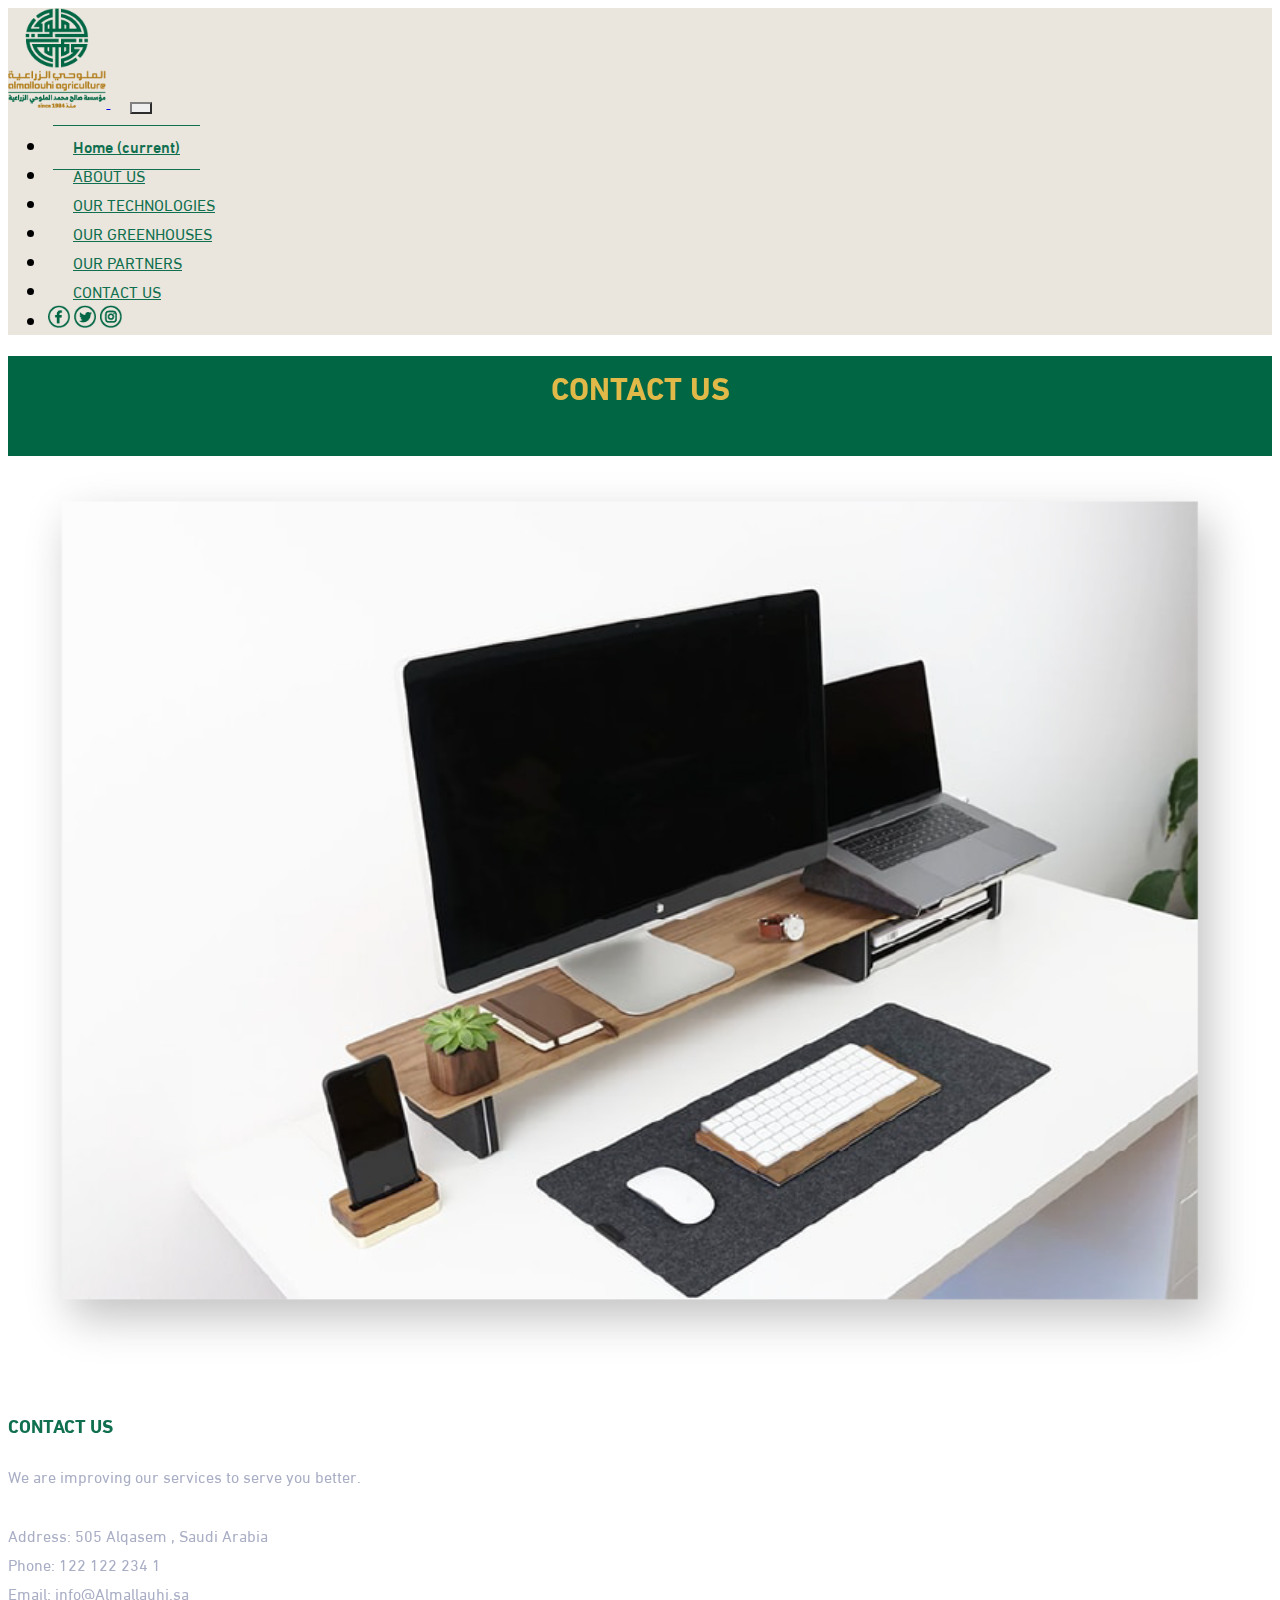
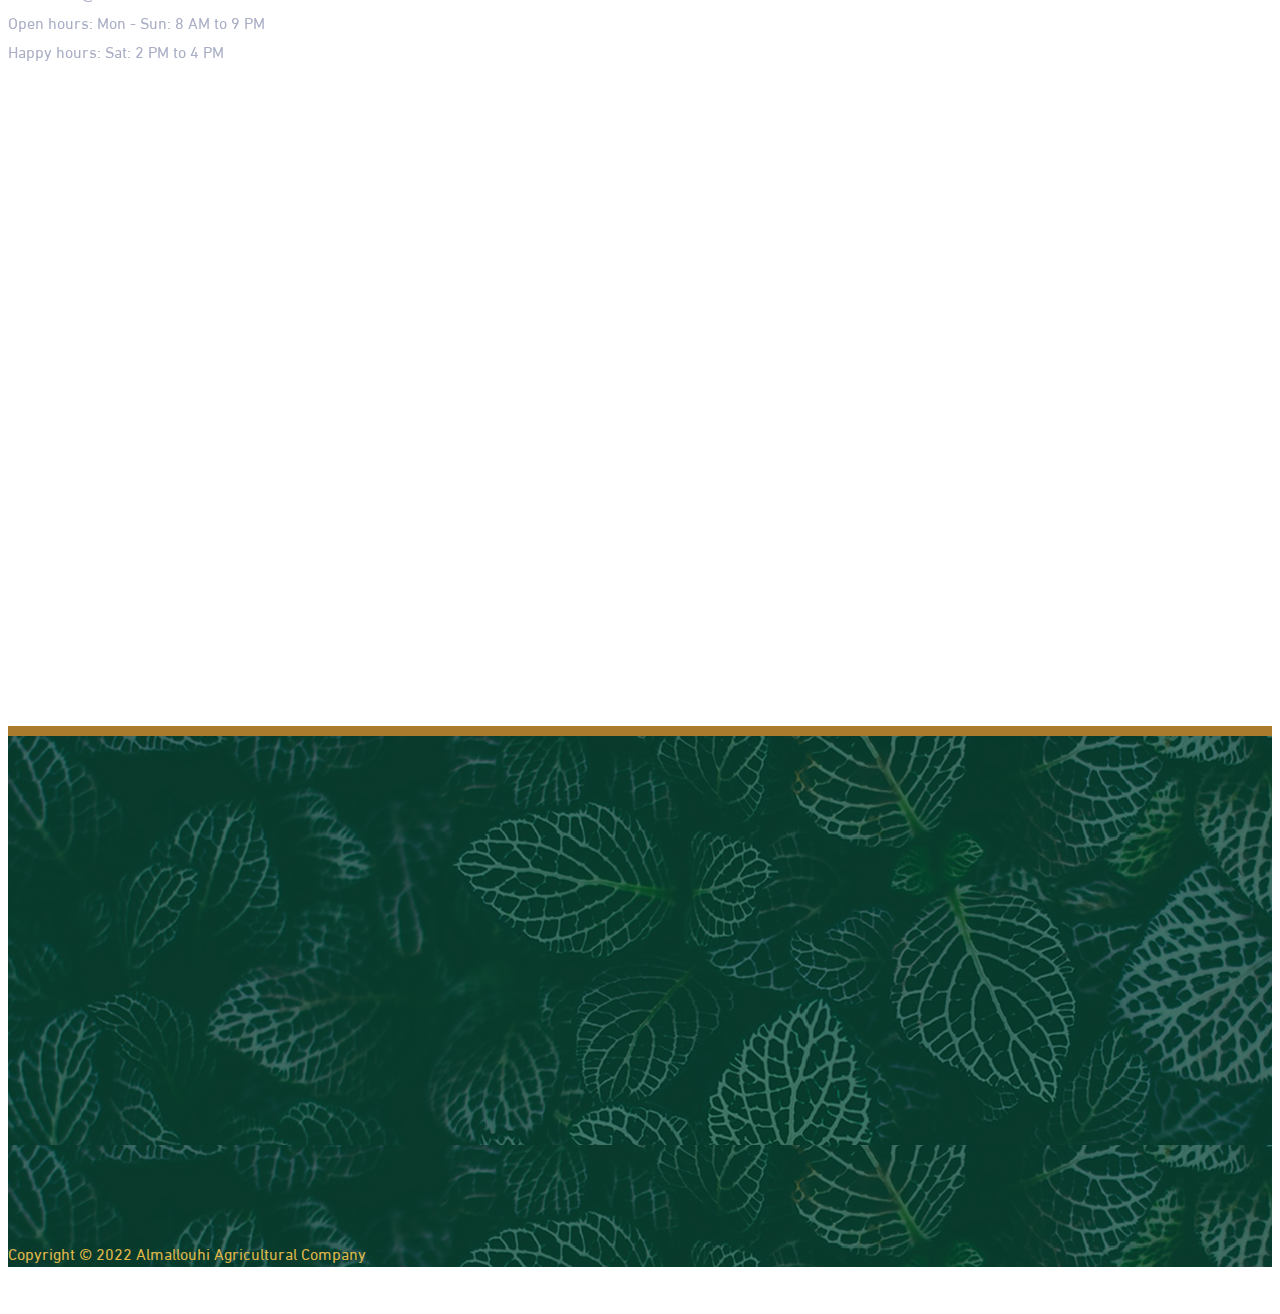
<file: contact.html>
<!DOCTYPE html>
<html lang="en">

<head>
    <meta charset="UTF-8">
    <meta http-equiv="X-UA-Compatible" content="IE=edge">
    <meta name="viewport" content="width=device-width, initial-scale=1.0">
    <title>Almallouhi | Contact Us</title>
    <link rel="stylesheet" href="https://unpkg.com/aos@next/dist/aos.css" />
    <link href="https://cdn.jsdelivr.net/npm/bootstrap@5.0.2/dist/css/bootstrap.min.css" rel="stylesheet"
        integrity="sha384-EVSTQN3/azprG1Anm3QDgpJLIm9Nao0Yz1ztcQTwFspd3yD65VohhpuuCOmLASjC" crossorigin="anonymous">
    <link rel="stylesheet" href="styles/styles.css">
    <link rel="stylesheet" href="styles/pages/contact/contact.css">
</head>

<body>
    <!-- Start Navbar -->
    <nav class="navbar navbar-expand-lg">
        <div class="container">
            <a class="navbar-brand" href="/">
                <img src="./images/logo.png" alt="Almallouhi logo">
            </a>
            <button class="navbar-toggler" type="button" data-bs-toggle="collapse"
                data-bs-target="#navbarSupportedContent" aria-controls="navbarSupportedContent" aria-expanded="false"
                aria-label="Toggle navigation">
                <span class="navbar-toggler-icon"></span>
            </button>

            <div class="collapse navbar-collapse" id="navbarSupportedContent">
                <ul class="navbar-nav me-auto mb-2 mb-lg-0">
                    <li class="nav-item">
                        <a data-aos="fade-up" data-aos-delay="50" class="nav-link active" href="/"
                            aria-current="page">Home <span class="visually-hidden">(current)</span></a>
                    </li>

                    <li class="nav-item">
                        <a data-aos="fade-up" data-aos-delay="100" class="nav-link" href="about.html">ABOUT US</a>
                    </li>

                    <li class="nav-item">
                        <a data-aos="fade-up" data-aos-delay="150" class="nav-link" href="technologies.html">OUR
                            TECHNOLOGIES</a>
                    </li>

                    <li class="nav-item">
                        <a data-aos="fade-up" data-aos-delay="200" class="nav-link" href="greenhouses.html">OUR
                            GREENHOUSES</a>
                    </li>

                    <li class="nav-item">
                        <a data-aos="fade-up" data-aos-delay="250" class="nav-link" href="partners.html">OUR
                            PARTNERS</a>
                    </li>

                    <li class="nav-item">
                        <a data-aos="fade-up" data-aos-delay="300" class="nav-link" href="contact.html">CONTACT US</a>
                    </li>

                    <li class="nav-item mx-3 mx-md-0 mt-1" data-aos-delay="350">
                        <a href="#"><img src="./images/facebook nav.png" alt="facebook"></a>
                        <a href="#" class="mx-2"><img src="./images/twitter nav.png" alt="twitter"></a>
                        <a href="#"><img src="./images/instagram nav.png" alt="instagram"></a>
                    </li>

                </ul>
            </div>
        </div>
    </nav>
    <!-- End Navbar -->

    <!-- Start Hero -->
    <section class="hero">
        <h1 data-aos="fade-down" data-aos-delay="200">Contact Us</h1>
    </section>
    <!-- End Hero -->

    <!-- Start Contact -->
    <main class="contact" data-aos="fade-up" data-aos-delay="220">
        <div class="container">
            <div class="row">
                <div class="col-12 col-md-6 mt-5">
                    <img src="./images/Asset 22.png" alt="contact">
                </div>
                <div class="col-12 col-md-6 content mt-4 py-5 px-0 px-md-5">
                    <h3 class="main-green font-weight-bold">CONTACT US </h3>
                    <span class="sub-title">We are improving our services to serve you better.</span>

                    <div class="contact-info">
                        <span class="my-2">Address: 505 Alqasem , Saudi Arabia</span>
                        <span class="my-2">Phone: 122 122 234 1</span>
                        <span class="my-2">Email: info@Almallauhi.sa</span>
                        <span class="my-2">Open hours: Mon - Sun: 8 AM to 9 PM</span>
                        <span class="my-2">Happy hours: Sat: 2 PM to 4 PM</span>
                    </div>
                </div>
            </div>
        </div>
    </main>
    <!-- End Contact -->

    <section class="contact-details" data-aos="fade-up" data-aos-delay="240">
        <div class="container">
            <div class="row">
                <div class="col-12 col-md-6">
                    <h3 class="main-green font-weight-bold">CONTACT US </h3>
                    <span>We are improving our services to serve you better.</span>

                    <form class="mt-5">
                        <div class="d-flex justify-content-between mb-3">
                            <div class="w-100">
                                <input type="email" class="form-control" id="exampleInputEmail1"
                                    aria-describedby="emailHelp" placeholder="Your Name ">
                            </div>
                            <div class="w-100 mx-2">
                                <input type="password" class="form-control" id="exampleInputPassword1"
                                    placeholder="Your Email">
                            </div>

                        </div>

                        <div class="w-99">
                            <input type="password" class="form-control" id="exampleInputPassword1"
                                placeholder="Subject">
                        </div>

                        <div class="w-99 my-3">
                            <textarea class="form-control" id="exampleFormControlTextarea1" rows="4"
                                placeholder="Message"></textarea>
                        </div>

                    </form>
                </div>

                <div class="col-12 col-md-6">
                    <!-- Start our-location -->
                    <div class="our-location">
                        <div class="mapouter">
                            <div class="gmap_canvas"><iframe width="100%" height="300" id="gmap_canvas"
                                    src="https://maps.google.com/maps?q=QXJV+PW4، طنطا،، طنطا (قسم 2)، ، طنطا،، الغربية&t=&z=13&ie=UTF8&iwloc=&output=embed"
                                    frameborder="0" scrolling="no" marginheight="0" marginwidth="0"></iframe>
                                <style>
                                    .mapouter {
                                        position: relative;
                                        text-align: right;
                                        height: 300;
                                        width: 100%;
                                    }
                                </style><a href="https://www.embedgooglemap.net"></a>
                                <style>
                                    .gmap_canvas {
                                        overflow: hidden;
                                        background: none !important;
                                        height: 300px;
                                        width: 100%;
                                    }
                                </style>
                            </div>
                        </div>
                    </div>
                    <!-- Start our-location -->
                </div>
            </div>
        </div>
    </section>

    <!-- Start footer -->
    <div class="gold-block"></div>
    <footer class="footer">
        <div class="container">
            <div class="row">
                <div class="col-md-4" data-aos="fade-up" data-aos-delay="100">
                    <a href="/"><img src="./images/footer logo.png" alt="Almallouhi Logo" class="footer-logo"></a>
                </div>

                <div class="col-md-4" data-aos="fade-up" data-aos-delay="200">
                    <h3 class="mt-4 mt-md-0">Follow us</h3>
                    <div class="social-icons mt-0 mt-md-5 mx-3">
                        <a href="#"><img src="./images/facebook.png" alt="facebook"></a>
                        <a href="#" class="mx-2"><img src="./images/twitter.png" alt="twitter"></a>
                        <a href="#"><img src="./images/instagram.png" alt="instagram"></a>
                    </div>
                </div>
                <div class="col-md-4" data-aos="fade-up" data-aos-delay="300">
                    <h3 class="mt-4 mt-md-0">Contact Info</h3>
                    <div class="contact mt-0 mt-md-5">
                        <div>Call Us</div>
                        <div>+1234 567 891</div>
                        <div>Email: info@Almallouhi.sa</div>
                    </div>
                </div>
                <div class="col-md-12 mt-4 text-center">
                    <p class="copyright">Copyright &copy; 2022 Almallouhi Agricultural Company</p>
                </div>
            </div>
        </div>
    </footer>
    <!-- End footer -->

    <script src="https://cdn.jsdelivr.net/npm/bootstrap@5.0.2/dist/js/bootstrap.bundle.min.js"
        integrity="sha384-MrcW6ZMFYlzcLA8Nl+NtUVF0sA7MsXsP1UyJoMp4YLEuNSfAP+JcXn/tWtIaxVXM"
        crossorigin="anonymous"></script>
    <script src="https://unpkg.com/aos@next/dist/aos.js"></script>
    <script src="./js/main.js"></script>
</body>

</html>
</file>
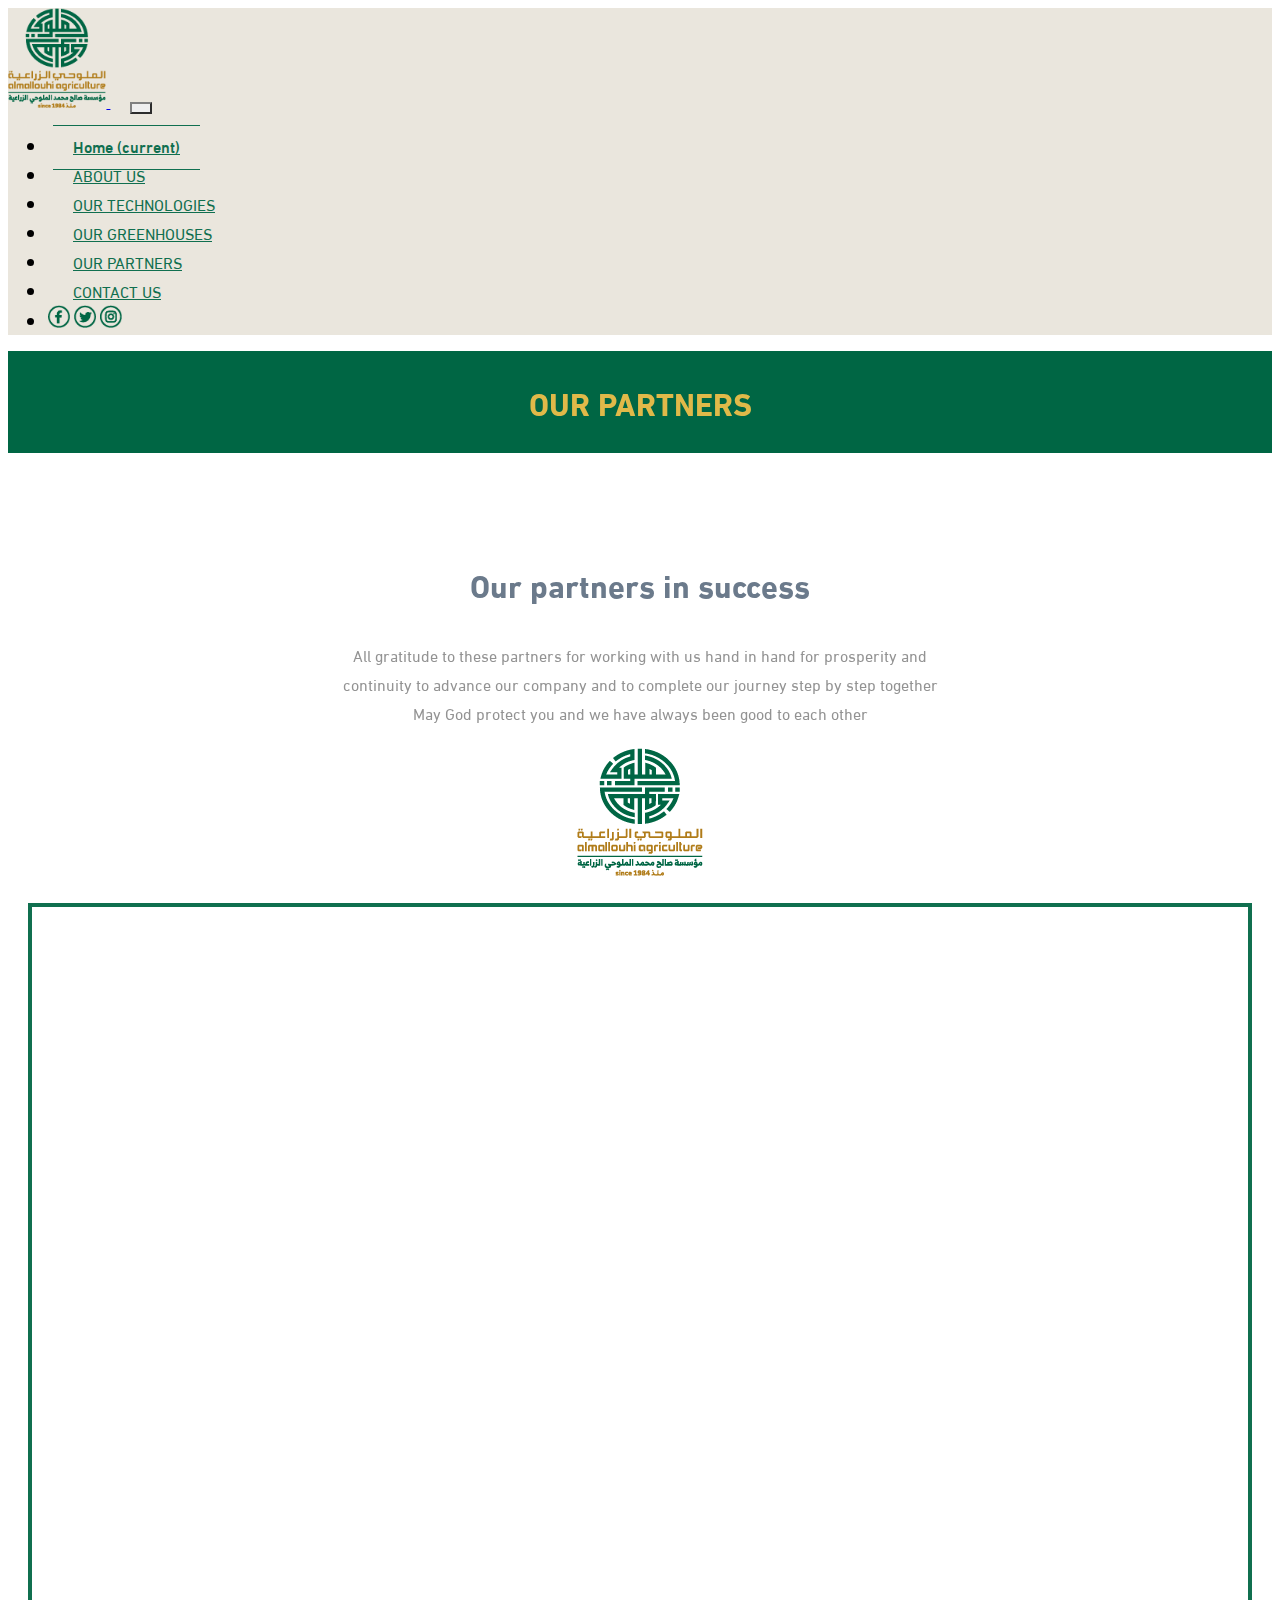
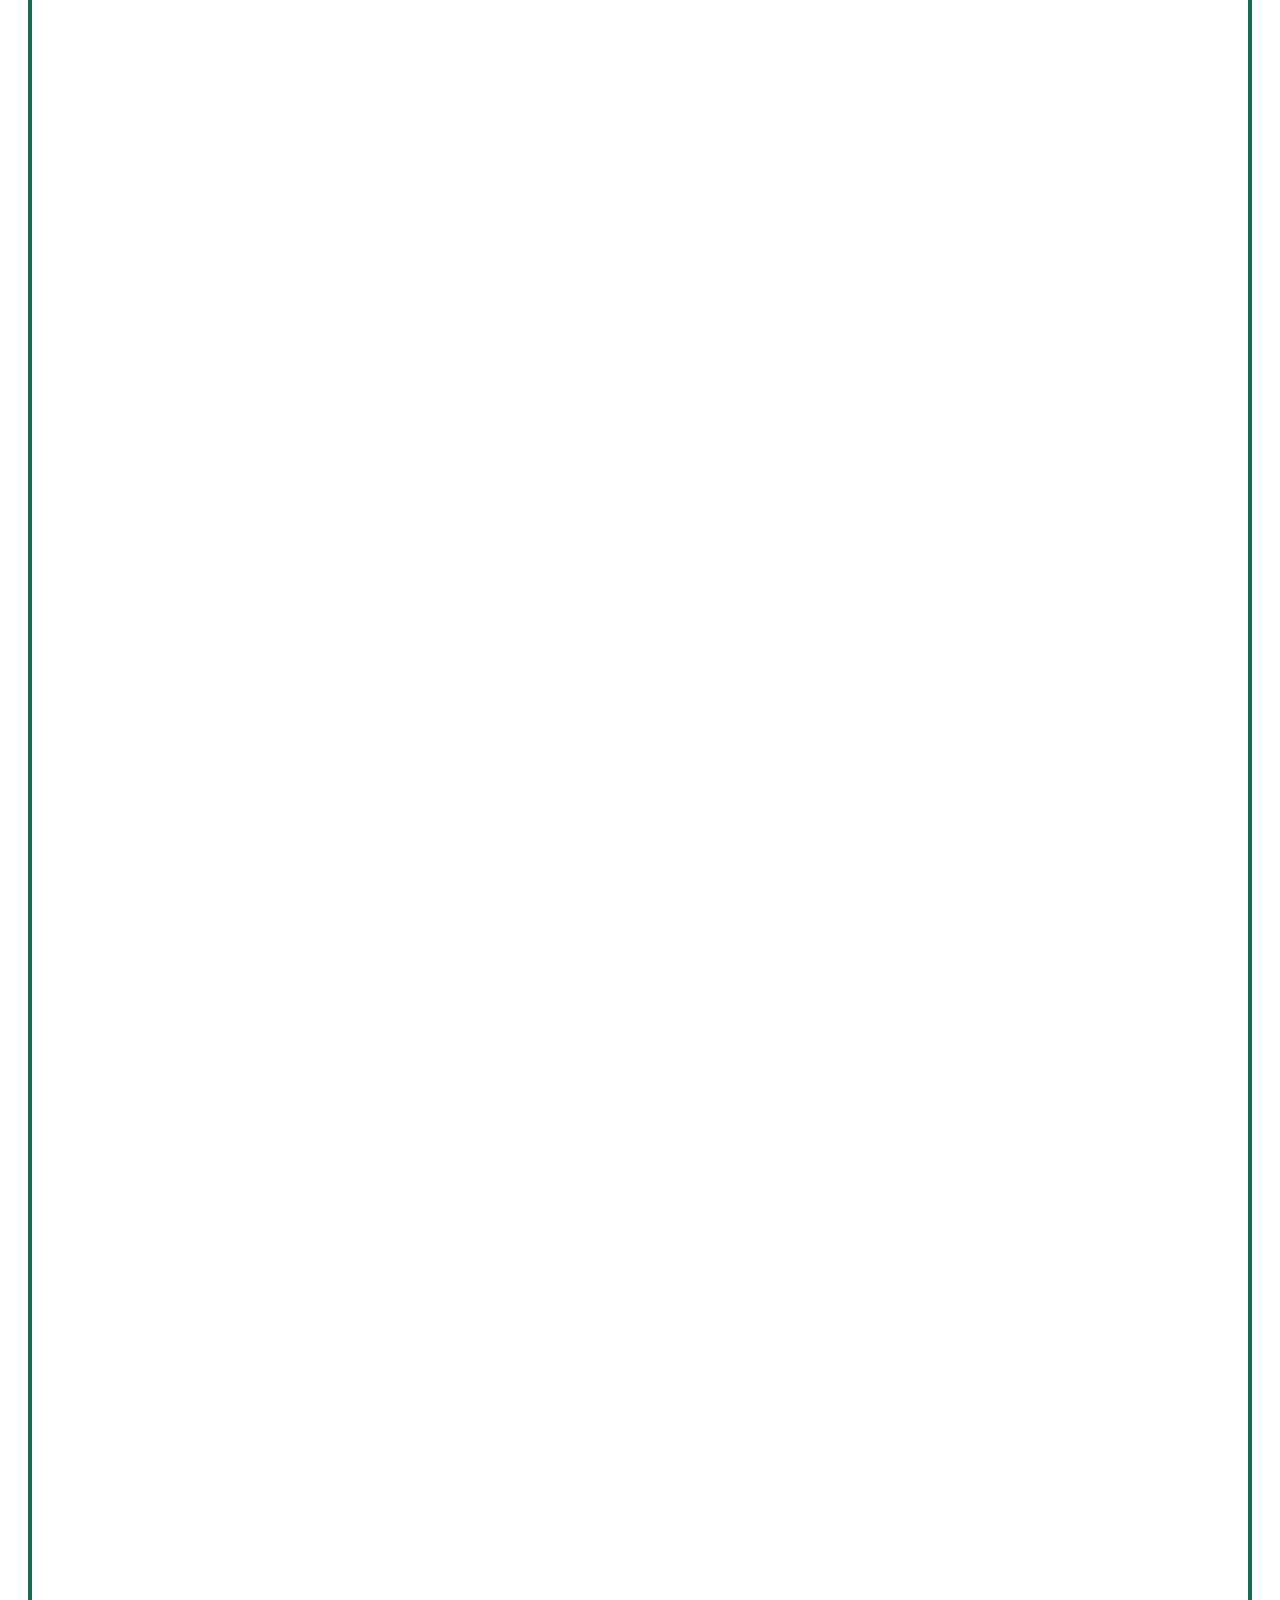
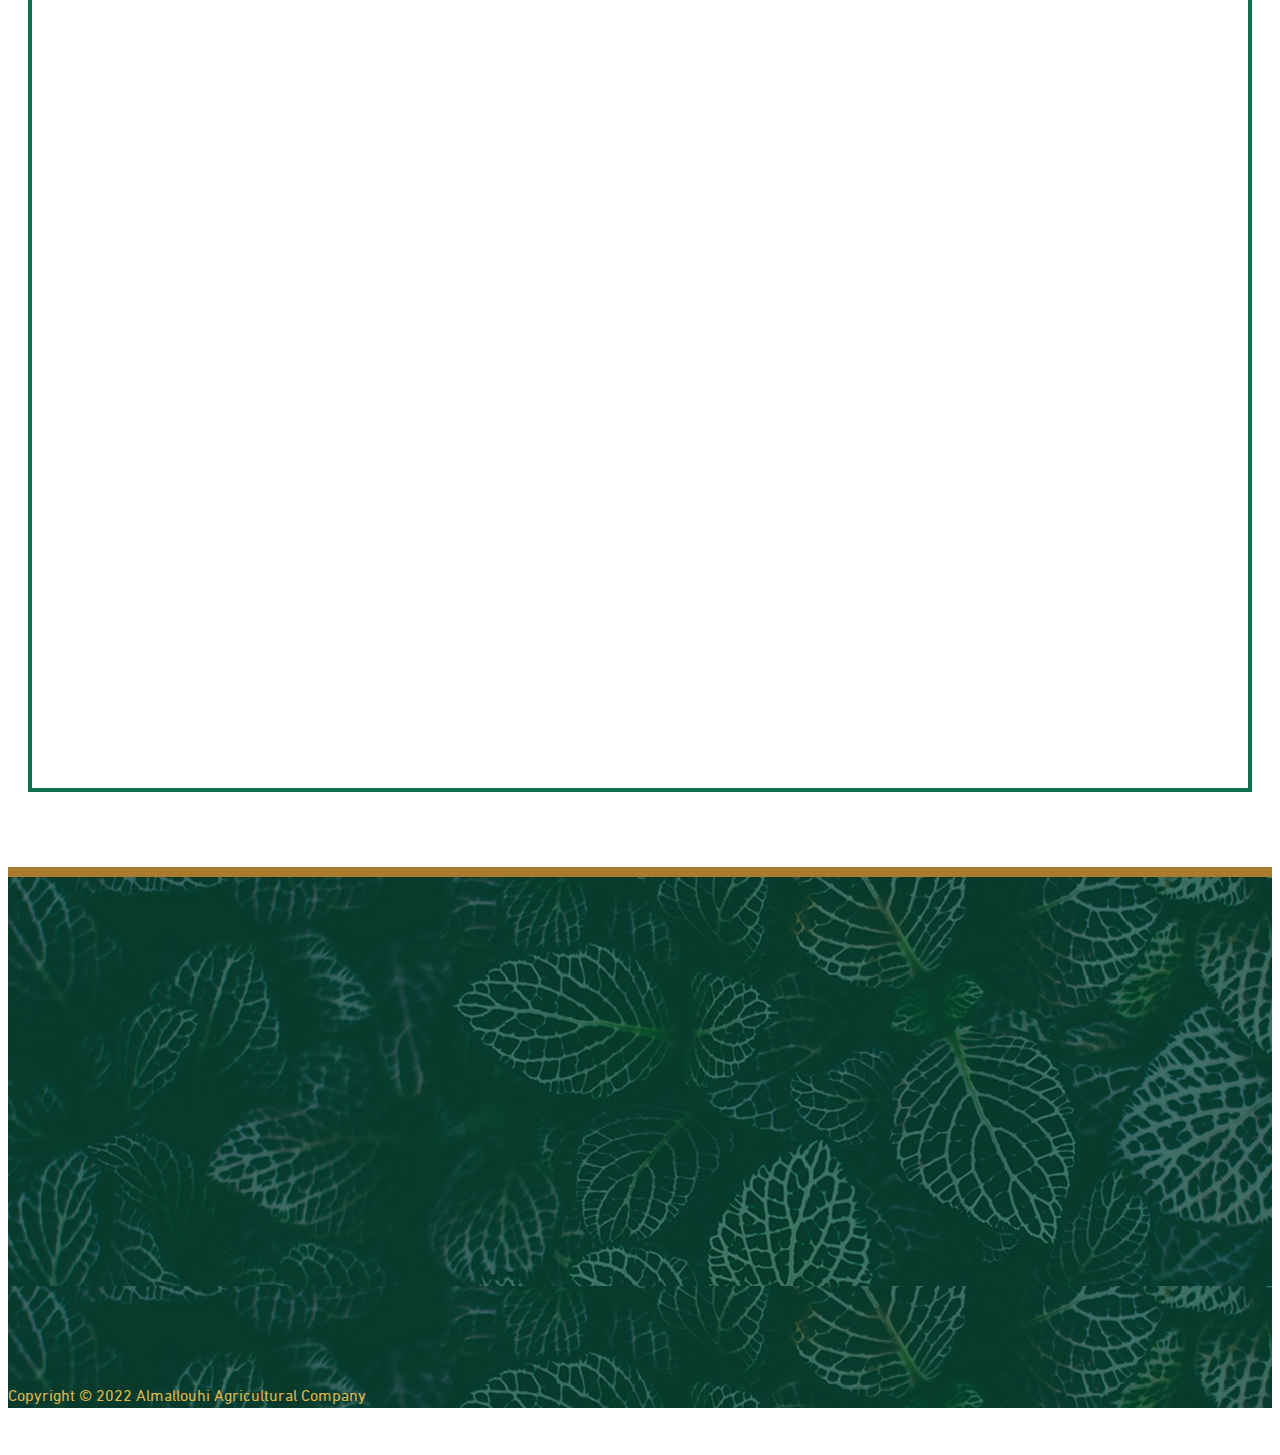
<file: partners.html>
<!DOCTYPE html>
<html lang="en">

<head>
    <meta charset="UTF-8">
    <meta http-equiv="X-UA-Compatible" content="IE=edge">
    <meta name="viewport" content="width=device-width, initial-scale=1.0">
    <title>Almallouhi | Partners</title>
    <link rel="stylesheet" href="https://unpkg.com/aos@next/dist/aos.css" />
    <link href="https://cdn.jsdelivr.net/npm/bootstrap@5.0.2/dist/css/bootstrap.min.css" rel="stylesheet"
        integrity="sha384-EVSTQN3/azprG1Anm3QDgpJLIm9Nao0Yz1ztcQTwFspd3yD65VohhpuuCOmLASjC" crossorigin="anonymous">
    <link rel="stylesheet" href="styles/styles.css">
    <link rel="stylesheet" href="styles/pages/partners/partners.css">
</head>

<body>
    <!-- Start Navbar -->
    <nav class="navbar navbar-expand-lg">
        <div class="container">
            <a class="navbar-brand" href="/">
                <img src="./images/logo.png" alt="Almallouhi logo">
            </a>
            <button class="navbar-toggler" type="button" data-bs-toggle="collapse"
                data-bs-target="#navbarSupportedContent" aria-controls="navbarSupportedContent" aria-expanded="false"
                aria-label="Toggle navigation">
                <span class="navbar-toggler-icon"></span>
            </button>

            <div class="collapse navbar-collapse" id="navbarSupportedContent">
                <ul class="navbar-nav me-auto mb-2 mb-lg-0">
                    <li class="nav-item">
                        <a data-aos="fade-up" data-aos-delay="50" class="nav-link active" href="/"
                            aria-current="page">Home <span class="visually-hidden">(current)</span></a>
                    </li>

                    <li class="nav-item">
                        <a data-aos="fade-up" data-aos-delay="100" class="nav-link" href="about.html">ABOUT US</a>
                    </li>

                    <li class="nav-item">
                        <a data-aos="fade-up" data-aos-delay="150" class="nav-link" href="technologies.html">OUR
                            TECHNOLOGIES</a>
                    </li>

                    <li class="nav-item">
                        <a data-aos="fade-up" data-aos-delay="200" class="nav-link" href="greenhouses.html">OUR
                            GREENHOUSES</a>
                    </li>

                    <li class="nav-item">
                        <a data-aos="fade-up" data-aos-delay="250" class="nav-link" href="partners.html">OUR
                            PARTNERS</a>
                    </li>

                    <li class="nav-item">
                        <a data-aos="fade-up" data-aos-delay="300" class="nav-link" href="contact.html">CONTACT US</a>
                    </li>

                    <li class="nav-item mx-3 mx-md-0 mt-1" data-aos-delay="350">
                        <a href="#"><img src="./images/facebook nav.png" alt="facebook"></a>
                        <a href="#" class="mx-2"><img src="./images/twitter nav.png" alt="twitter"></a>
                        <a href="#"><img src="./images/instagram nav.png" alt="instagram"></a>
                    </li>

                </ul>
            </div>
        </div>
    </nav>
    <!-- End Navbar -->

    <!-- Start Hero -->
    <section class="hero">
        <h1 data-aos="fade-down" data-aos-delay="200">Our Partners</h1>
    </section>
    <!-- End Hero -->

    <!-- Start Partners -->
    <main class="partners">
        <div class="container">
            <h2 data-aos="fade-down" data-aos-delay="300">Our partners in success</h2>
            <p data-aos="fade-down" data-aos-delay="600">All gratitude to these partners for working with us hand in
                hand for
                prosperity and continuity to advance our company and to complete
                our journey step by step together May God protect you and we have
                always been good to each other</p>
            <div class="img-container">
                <img src="/images/logo.png" alt="qatf logo">
            </div>
            <div class="row brands">
                <div class="col-12 col-md-6 col-lg-3">
                    <img class="img-fluid" data-aos="flip-left" src="./images/classic logo.png" alt="classic logo">
                </div>
                <div class="col-12 col-md-6 col-lg-3">
                    <img class="img-fluid" data-aos="flip-left" src="./images/organic logo.png" alt="Organic logo">
                </div>
                <div class="col-12 col-md-6 col-lg-3">
                    <img class="img-fluid" data-aos="flip-left" src="./images/Jamie logo.png" alt="Jamie & Annie logo">
                </div>
                <div class="col-12 col-md-6 col-lg-3">
                    <img class="img-fluid" data-aos="flip-left" src="./images/natural logo.png" alt="Natural logo">
                </div>
                <div class="col-12 col-md-6 col-lg-3">
                    <img class="img-fluid" data-aos="flip-left" src="./images/brandit logo.png" alt="Brandit logo">
                </div>
                <div class="col-12 col-md-6 col-lg-3">
                    <img class="img-fluid" data-aos="flip-left" src="./images/alisa logo.png" alt="Alisa logo">
                </div>
                <div class="col-12 col-md-6 col-lg-3">
                    <img class="img-fluid" data-aos="flip-left" src="./images/classic logo.png" alt="Alisa logo">
                </div>
                <div class="col-12 col-md-6 col-lg-3">
                    <img class="img-fluid" data-aos="flip-left" src="./images/beauty logo.png" alt="Beauty logo">
                </div>
                <div class="col-12 col-md-6 col-lg-3">
                    <img class="img-fluid" data-aos="flip-left" src="./images/Yoga logo.png" alt="Yoga logo">
                </div>
                <div class="col-12 col-md-6 col-lg-3">
                    <img class="img-fluid" data-aos="flip-left" src="./images/cosmetics.png" alt="Cosmetics logo">
                </div>
                <div class="col-12 col-md-6 col-lg-3">
                    <img class="img-fluid" data-aos="flip-left" src="./images/sunshine logo.png" alt="Sun shine logo">
                </div>
                <div class="col-12 col-md-6 col-lg-3">
                    <img class="img-fluid" data-aos="flip-left" src="./images/resort logo.png" alt="Resort hotel logo">
                </div>
            </div>
        </div>
    </main>
    <!-- End Partners -->

    <!-- Start footer -->
    <div class="gold-block"></div>
    <footer class="footer">
        <div class="container">
            <div class="row">
                <div class="col-md-4" data-aos="fade-up" data-aos-delay="100">
                    <a href="/"><img src="./images/footer logo.png" alt="Almallouhi Logo" class="footer-logo"></a>
                </div>

                <div class="col-md-4" data-aos="fade-up" data-aos-delay="200">
                    <h3 class="mt-4 mt-md-0">Follow us</h3>
                    <div class="social-icons mt-0 mt-md-5 mx-3">
                        <a href="#"><img src="./images/facebook.png" alt="facebook"></a>
                        <a href="#" class="mx-2"><img src="./images/twitter.png" alt="twitter"></a>
                        <a href="#"><img src="./images/instagram.png" alt="instagram"></a>
                    </div>
                </div>
                <div class="col-md-4" data-aos="fade-up" data-aos-delay="300">
                    <h3 class="mt-4 mt-md-0">Contact Info</h3>
                    <div class="contact mt-0 mt-md-5">
                        <div>Call Us</div>
                        <div>+1234 567 891</div>
                        <div>Email: info@Almallouhi.sa</div>
                    </div>
                </div>
                <div class="col-md-12 mt-4 text-center">
                    <p class="copyright">Copyright &copy; 2022 Almallouhi Agricultural Company</p>
                </div>
            </div>
        </div>
    </footer>
    <!-- End footer -->

    <script src="https://cdn.jsdelivr.net/npm/bootstrap@5.0.2/dist/js/bootstrap.bundle.min.js"
        integrity="sha384-MrcW6ZMFYlzcLA8Nl+NtUVF0sA7MsXsP1UyJoMp4YLEuNSfAP+JcXn/tWtIaxVXM"
        crossorigin="anonymous"></script>
    <script src="https://unpkg.com/aos@next/dist/aos.js"></script>
    <script src="./js/main.js"></script>
</body>

</html>
</file>
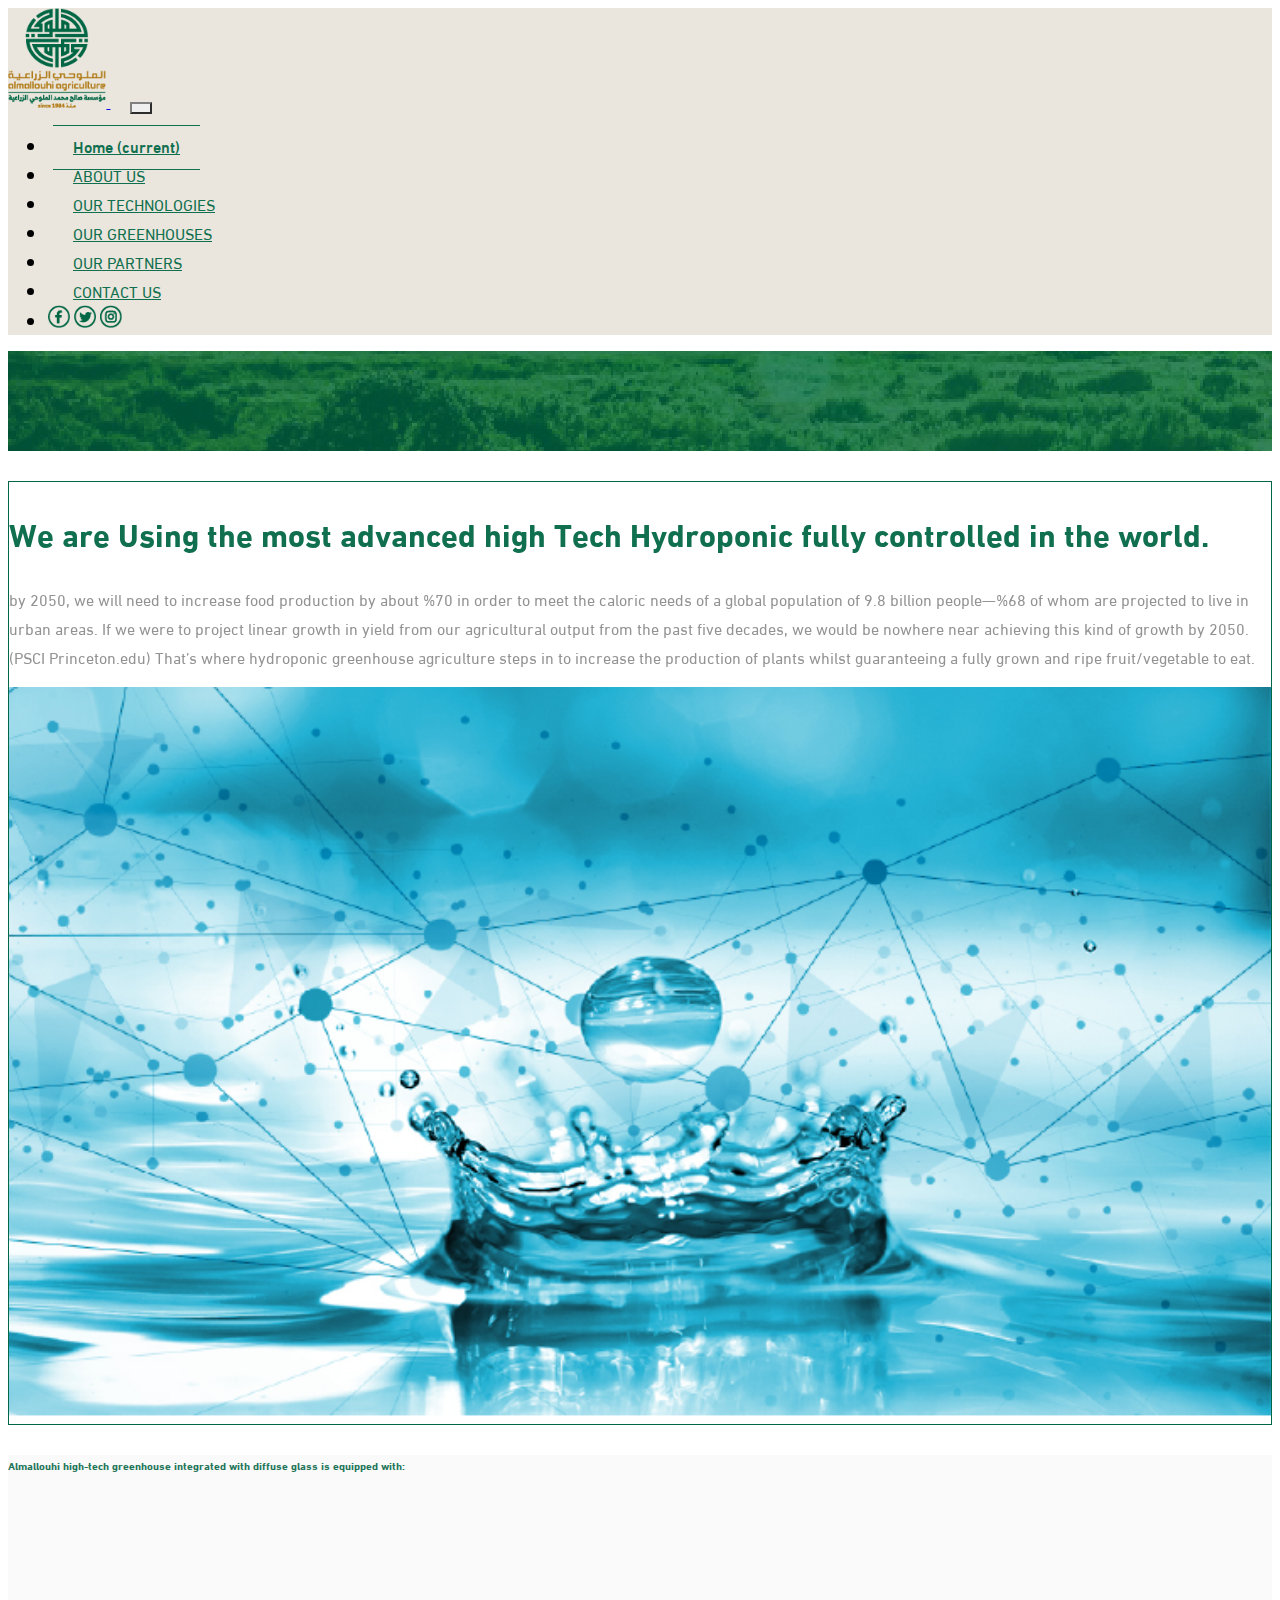
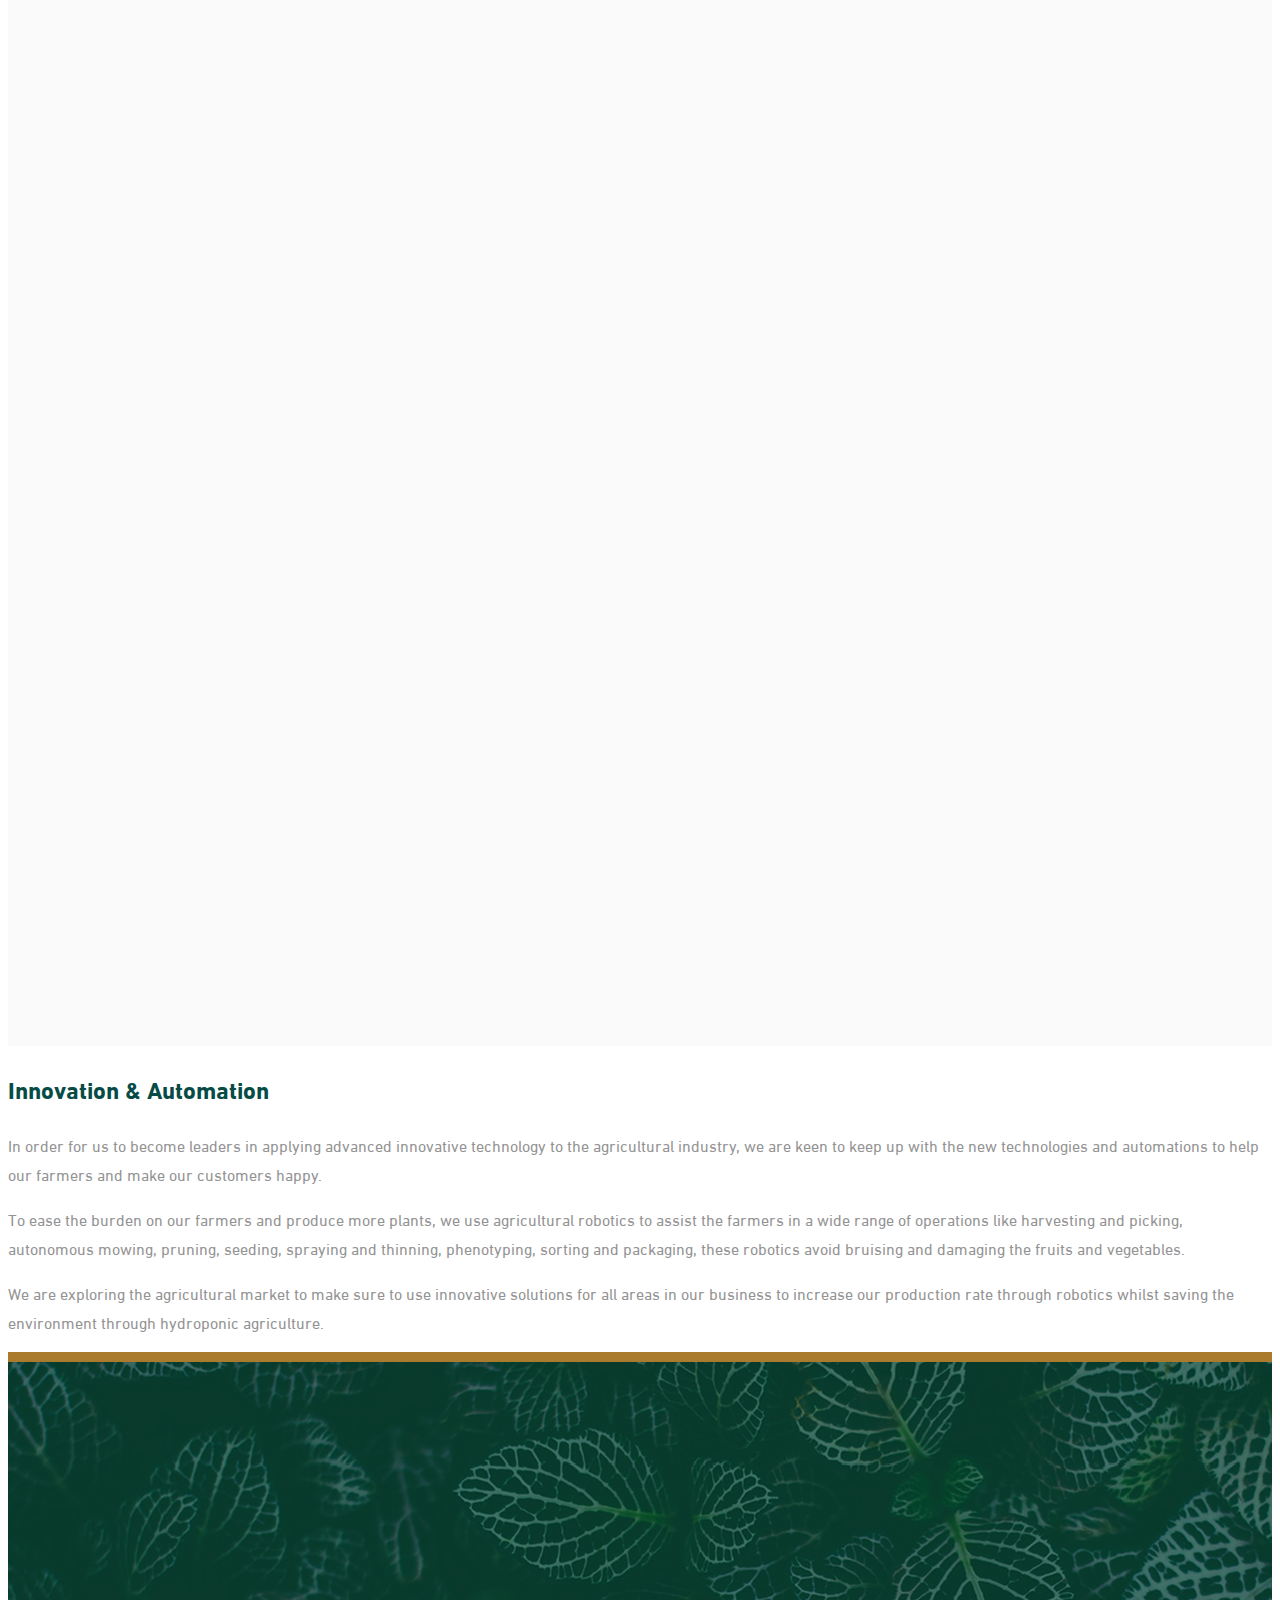
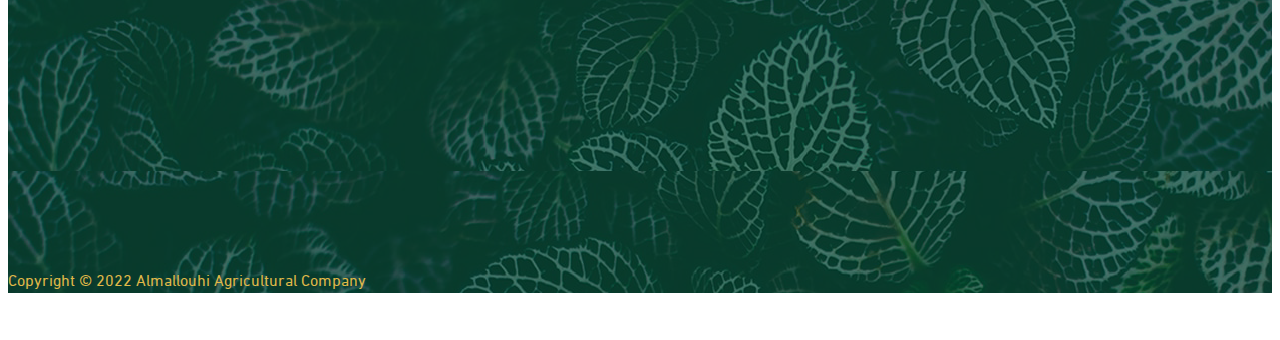
<file: technologies.html>
<!DOCTYPE html>
<html lang="en">

<head>
    <meta charset="UTF-8">
    <meta http-equiv="X-UA-Compatible" content="IE=edge">
    <meta name="viewport" content="width=device-width, initial-scale=1.0">
    <title>Almallouhi | TECHNOLOGIES</title>
    <link rel="stylesheet" href="https://unpkg.com/aos@next/dist/aos.css" />
    <link href="https://cdn.jsdelivr.net/npm/bootstrap@5.0.2/dist/css/bootstrap.min.css" rel="stylesheet"
        integrity="sha384-EVSTQN3/azprG1Anm3QDgpJLIm9Nao0Yz1ztcQTwFspd3yD65VohhpuuCOmLASjC" crossorigin="anonymous">
    <link rel="stylesheet" href="styles/pages//technologies/technologies.css">
    <link rel="stylesheet" href="styles/styles.css">
</head>

<body>
    <!-- Start Navbar -->
    <nav class="navbar navbar-expand-lg">
        <div class="container">
            <a class="navbar-brand" href="/">
                <img src="./images/logo.png" alt="Almallouhi logo">
            </a>
            <button class="navbar-toggler" type="button" data-bs-toggle="collapse"
                data-bs-target="#navbarSupportedContent" aria-controls="navbarSupportedContent" aria-expanded="false"
                aria-label="Toggle navigation">
                <span class="navbar-toggler-icon"></span>
            </button>

            <div class="collapse navbar-collapse" id="navbarSupportedContent">
                <ul class="navbar-nav me-auto mb-2 mb-lg-0">
                    <li class="nav-item">
                        <a data-aos="fade-up" data-aos-delay="50" class="nav-link active" href="/"
                            aria-current="page">Home <span class="visually-hidden">(current)</span></a>
                    </li>

                    <li class="nav-item">
                        <a data-aos="fade-up" data-aos-delay="100" class="nav-link" href="about.html">ABOUT US</a>
                    </li>

                    <li class="nav-item">
                        <a data-aos="fade-up" data-aos-delay="150" class="nav-link" href="technologies.html">OUR
                            TECHNOLOGIES</a>
                    </li>

                    <li class="nav-item">
                        <a data-aos="fade-up" data-aos-delay="200" class="nav-link" href="greenhouses.html">OUR
                            GREENHOUSES</a>
                    </li>

                    <li class="nav-item">
                        <a data-aos="fade-up" data-aos-delay="250" class="nav-link" href="partners.html">OUR
                            PARTNERS</a>
                    </li>

                    <li class="nav-item">
                        <a data-aos="fade-up" data-aos-delay="300" class="nav-link" href="contact.html">CONTACT US</a>
                    </li>

                    <li class="nav-item mx-3 mx-md-0 mt-1" data-aos-delay="350">
                        <a href="#"><img src="./images/facebook nav.png" alt="facebook"></a>
                        <a href="#" class="mx-2"><img src="./images/twitter nav.png" alt="twitter"></a>
                        <a href="#"><img src="./images/instagram nav.png" alt="instagram"></a>
                    </li>

                </ul>
            </div>
        </div>
    </nav>
    <!-- End Navbar -->

    <!-- Start Hero -->
    <section class="hero">
    </section>
    <!-- End Hero -->

    <!--Start Main Technologies-->
    <main class="container">
        <div class="technologies p-3 p-md-5" data-aos="fade-down" data-aos-delay="600">
            <div class="row">
                <div class="col-12 col-md-6">
                    <h1 class="main-green font-weight-bold">We are Using the most
                        advanced high Tech
                        Hydroponic fully controlled
                        in the world.
                    </h1>

                    <p>
                        by 2050, we will need to increase food production by about %70 in
                        order to meet the caloric needs of a global population of 9.8 billion
                        people—%68 of whom are projected to live in urban areas. If we
                        were to project linear growth in yield from our agricultural output
                        from the past five decades, we would be nowhere near achieving
                        this kind of growth by 2050. (PSCI Princeton.edu) That’s where
                        hydroponic greenhouse agriculture steps in to increase the
                        production of plants whilst guaranteeing a fully grown and ripe
                        fruit/vegetable to eat.
                    </p>
                </div>
                <div class="col-12 col-md-6">
                    <img src="./images/Asset 10.png" alt="water" class="w-100 mt-3 mt-md-5">
                </div>

            </div>
        </div>

    </main>
    <!--End Main Technologies-->

    <!--Start Technologies Steps-->
    <section class="steps py-3 py-md-5">
        <div class="container">
            <h6>Almallouhi high-tech greenhouse integrated with diffuse glass is equipped with:</h6>
            <div class="row">
                <div class="col-12 col-md-4 mt-5 px-0">
                    <div class="d-flex" data-aos="flip-left" data-aos-delay="200">
                        <img src="./images/steps.png" alt="steps" class="mx-3">
                        <h3 class="dark-green font-weight-bold mx-2">Fan Cooling System </h3>
                    </div>
                </div>
                <div class="col-12 col-md-4 mt-5 px-0">
                    <div class="d-flex" data-aos="flip-left" data-aos-delay="200">
                        <img src="./images/steps.png" alt="steps" class="mx-3">
                        <h3 class="dark-green font-weight-bold mx-2">Heating System</h3>
                    </div>
                </div>
                <div class="col-12 col-md-4 mt-5 px-0">
                    <div class="d-flex" data-aos="flip-left" data-aos-delay="200">
                        <img src="./images/steps.png" alt="steps" class="mx-3">
                        <h3 class="dark-green font-weight-bold mx-2">Water System Irrigation</h3>
                    </div>
                </div>
            </div>

            <div class="row">
                <div class="col-12 col-md-4 mt-5 px-0">
                    <div class="d-flex" data-aos="flip-left" data-aos-delay="200">
                        <img src="./images/steps.png" alt="steps" class="mx-3">
                        <h3 class="dark-green font-weight-bold mx-2">Energy Efficient Screening</h3>
                    </div>
                </div>
                <div class="col-12 col-md-4 mt-5 px-0">
                    <div class="d-flex" data-aos="flip-left" data-aos-delay="200">
                        <img src="./images/steps.png" alt="steps" class="mx-3">
                        <h3 class="dark-green font-weight-bold mx-2">Electricity Saving Panels</h3>
                    </div>
                </div>
                <div class="col-12 col-md-4 mt-5 px-0">
                    <div class="d-flex" data-aos="flip-left" data-aos-delay="200">
                        <img src="./images/steps.png" alt="steps" class="mx-3">
                        <h3 class="dark-green font-weight-bold mx-2">Automated Collection Systems</h3>
                    </div>
                </div>
            </div>

            <div class="row">
                <div class="col-12 col-md-4 mt-5 px-0">
                    <div class="d-flex" data-aos="flip-left" data-aos-delay="200">
                        <img src="./images/steps.png" alt="steps" class="mx-3">
                        <h3 class="dark-green font-weight-bold mx-2">Advanced Cultivation System</h3>
                    </div>
                </div>
                <div class="col-12 col-md-4 mt-5 px-0">
                    <div class="d-flex" data-aos="flip-left" data-aos-delay="200">
                        <img src="./images/steps.png" alt="steps" class="mx-3">
                        <h3 class="dark-green font-weight-bold mx-2">
                            Sorting & Wrapping
                        </h3>
                    </div>
                </div>
                <div class="col-12 col-md-4 mt-5 px-0">
                    <div class="d-flex" data-aos="flip-left" data-aos-delay="200">
                        <img src="./images/steps.png" alt="steps" class="mx-3">
                        <h3 class="dark-green font-weight-bold mx-2">Fully Climate control
                            systems</h3>
                    </div>
                </div>
            </div>
        </div>

    </section>
    <!--Start Technologies Steps-->

    <!--Start Innovation & Automation-->

    <section class="innovation py-5">
        <div class="container">
            <h2 class="px-3">Innovation & Automation</h2>
            <p class="px-3 my-3">In order for us to become leaders in applying advanced innovative technology to the
                agricultural industry, we are keen to keep up with the new technologies and
                automations to help our farmers and make our customers happy.
            </p>

            <p class="px-3 my-3">To ease the burden on our farmers and produce more plants, we use agricultural robotics
                to assist the farmers in a wide range of operations like harvesting and picking,
                autonomous mowing, pruning, seeding, spraying and thinning, phenotyping, sorting and packaging, these
                robotics avoid bruising and damaging the fruits and
                vegetables.
            </p>

            <p class="px-3 my-3">We are exploring the agricultural market to make sure to use innovative solutions for
                all areas in our business to increase our production rate through robotics whilst
                saving the environment through hydroponic agriculture.
            </p>
        </div>

    </section>

    <!--End Innovation & Automation-->


    <!-- Start footer -->
    <div class=" gold-block"></div>
    <footer class="footer">
        <div class="container">
            <div class="row">
                <div class="col-md-4" data-aos="fade-up" data-aos-delay="100">
                    <a href="/"><img src="./images/footer logo.png" alt="Almallouhi Logo" class="footer-logo"></a>
                </div>

                <div class="col-md-4" data-aos="fade-up" data-aos-delay="200">
                    <h3 class="mt-4 mt-md-0">Follow us</h3>
                    <div class="social-icons mt-0 mt-md-5 mx-3">
                        <a href="#"><img src="./images/facebook.png" alt="facebook"></a>
                        <a href="#" class="mx-2"><img src="./images/twitter.png" alt="twitter"></a>
                        <a href="#"><img src="./images/instagram.png" alt="instagram"></a>
                    </div>
                </div>
                <div class="col-md-4" data-aos="fade-up" data-aos-delay="300">
                    <h3 class="mt-4 mt-md-0">Contact Info</h3>
                    <div class="contact mt-0 mt-md-5">
                        <div>Call Us</div>
                        <div>+1234 567 891</div>
                        <div>Email: info@Almallouhi.sa</div>
                    </div>
                </div>
                <div class="col-md-12 mt-4 text-center">
                    <p class="copyright">Copyright &copy; 2022 Almallouhi Agricultural Company</p>
                </div>
            </div>
        </div>
    </footer>
    <!-- End footer -->

    <script src="https://cdn.jsdelivr.net/npm/bootstrap@5.0.2/dist/js/bootstrap.bundle.min.js"
        integrity="sha384-MrcW6ZMFYlzcLA8Nl+NtUVF0sA7MsXsP1UyJoMp4YLEuNSfAP+JcXn/tWtIaxVXM"
        crossorigin="anonymous"></script>
    <script src="https://unpkg.com/aos@next/dist/aos.js"></script>
    <script src="./js/main.js"></script>
</body>

</html>
</file>
<file: styles/styles.css>
@font-face {
  font-family: arbfonts-dinnext;
  font-weight: 400;
  src: url("/Fonts//ArbFONTS-DINNextLTArabic-Regular-3.ttf");
}
@font-face {
  font-family: arbfonts-dinnext;
  font-weight: 500;
  src: url("/Fonts//ArbFONTS-DINNextLTArabic-Medium-2.ttf");
}
@font-face {
  font-family: arbfonts-dinnext;
  font-weight: 700;
  src: url("/Fonts//ArbFONTS-DINNextLTArabic-Bold-4.ttf");
}
@font-face {
  font-family: arbfonts-dinnext;
  font-weight: 300;
  src: url("/Fonts//DINNEXTLTARABIC-LIGHT-2-2.ttf");
}
.btn-container {
  display: flex;
  justify-content: center;
  align-items: center;
  font-size: 18px;
  padding: 1px 10px 8px 10px;
  transition: all 0.2s;
  color: white;
  text-decoration: none;
  border: 1px solid white;
}
.btn-container:hover {
  transform: translateY(-10px);
  background-color: rgba(16, 111, 79, 0.8);
  color: white;
  font-weight: 500;
}

.main-green {
  color: #106f4f;
}

.dark-green {
  color: #006848;
}

.main-gold {
  color: #aa7b2d;
}

.font-weight-bold {
  font-weight: 600;
}

.line-height-30 {
  line-height: 30px;
}

.w-100 {
  width: 100%;
}

.w-99 {
  width: 99%;
}

html,
body {
  font-family: arbfonts-dinnext, Helvetica, sans-serif;
  scroll-behavior: smooth;
  overflow-x: hidden;
}

.navbar {
  position: relative;
  background-color: #eae6dd;
  min-height: 80px;
  font-size: 16px;
}
@media (min-width: 992px) and (max-width: 1024px) {
  .navbar {
    font-size: 14px;
  }
}
.navbar .navbar-toggler {
  margin-left: 20px;
  border-color: gray;
  font-size: 1rem;
  padding: 0.25rem 0.55rem;
}
.navbar .navbar-toggler:focus {
  box-shadow: none;
}
.navbar .navbar-toggler-icon {
  background-image: url("data:image/svg+xml;charset=utf8,%3Csvg viewBox='0 0 32 32' xmlns='http://www.w3.org/2000/svg'%3E%3Cpath stroke='rgb(128,128,128)' stroke-width='2' stroke-linecap='round' stroke-miterlimit='10' d='M4 8h24M4 16h24M4 24h24'/%3E%3C/svg%3E");
}
@media screen and (max-width: 992px) {
  .navbar #navbarSupportedContent {
    margin-top: 30px;
  }
}
.navbar a.navbar-brand {
  overflow: visible;
  z-index: 1;
}
.navbar a.navbar-brand img {
  max-height: 100px;
}
@media screen and (max-width: 992px) {
  .navbar a.navbar-brand img {
    max-height: 70px;
  }
}
@media screen and (min-width: 1400px) {
  .navbar > div .navbar-nav {
    margin-right: 150px;
    align-items: center;
  }
}
.navbar > div .navbar-nav .nav-item {
  align-items: center;
}
.navbar > div .navbar-nav .nav-item img {
  width: 22px;
}
.navbar > div .navbar-nav .nav-item a.nav-link {
  color: #106f4f;
  margin: 0 20px;
  padding: 5px 20px 9px;
}
@media screen and (max-width: 1300px) {
  .navbar > div .navbar-nav .nav-item a.nav-link {
    margin: 0 5px;
  }
}
@media screen and (max-width: 1200px) {
  .navbar > div .navbar-nav .nav-item a.nav-link {
    padding: 5px 4px 9px;
  }
}
@media (min-width: 992px) and (max-width: 1024px) {
  .navbar > div .navbar-nav .nav-item a.nav-link {
    padding: 5px 10px 9px;
  }
}
.navbar > div .navbar-nav .nav-item a.nav-link.active {
  margin-bottom: 1px;
  border-top: 1px solid #106f4f;
  border-bottom: 1px solid #106f4f;
  font-weight: 500;
}
@media screen and (max-width: 1200px) {
  .navbar > div .navbar-nav .nav-item a.nav-link.active {
    display: inline-flex;
    margin-left: 21px;
  }
}

.home-hero {
  position: relative;
  background: url("../images/Asset 1.png");
  min-height: calc(100vh - 80px);
  background-color: #106f4f;
  background-size: cover;
  background-position: center;
  display: flex;
  flex-direction: column;
  justify-content: center;
  color: white;
}
@media screen and (max-width: 992px) {
  .home-hero {
    text-align: center;
  }
}
.home-hero .read-more {
  background-color: #106f4f;
}
.home-hero .down-arrow {
  position: absolute;
  bottom: 50px;
  left: 50%;
  transform: translateX(-50%);
}
.home-hero .down-arrow img {
  max-width: 35px;
}

.features {
  color: white;
}
.features__1 {
  display: flex;
  align-items: center;
  justify-content: center;
  flex-direction: column;
  background-image: url("../images//Asset 2-1.png");
  background-repeat: no-repeat;
}
.features__2 {
  display: flex;
  align-items: center;
  justify-content: center;
  flex-direction: column;
  background-image: url("../images//Asset 2-2.jpeg");
  background-repeat: no-repeat;
}
.features__3 {
  display: flex;
  align-items: center;
  justify-content: center;
  flex-direction: column;
  background-image: url("../images//Asset 2-3.jpeg");
  background-repeat: no-repeat;
}

.plantation .carasoul-plantation {
  position: relative;
  padding: 30px 0;
  display: flex;
  align-items: center;
  justify-content: center;
  flex-direction: column;
}
.plantation .carasoul-plantation h2 {
  color: #106f4f;
  font-weight: bold;
}
.plantation .carasoul-plantation__content {
  position: relative;
  background-color: #106f4f;
  height: 50px;
  width: 100%;
  margin-top: 115px;
  margin-bottom: 150px;
}

.glimpse__1 {
  background-color: #006848;
  text-align: center;
  padding: 20px 10px;
  height: 349px;
  display: flex;
  align-items: center;
  justify-content: center;
  flex-direction: column;
  color: #e0b949;
}
.glimpse .btn-gallery {
  margin-top: 80px;
  color: #297e62;
  background-color: white;
  border: 1px solid #debc57;
}

.growth {
  background-color: #eae6dd;
}
.growth__1 {
  background-image: url("../images/1.png");
  background-repeat: no-repeat;
  background-size: auto 100%;
  height: 300px;
}
@media screen and (max-width: 992px) {
  .growth__1 {
    background-size: 100% 100%;
  }
}

.gold-block {
  height: 10px;
  background-color: #aa7b2d;
}

.footer {
  background-image: url(../images/footer.png);
  color: #e0b949;
  padding: 60px 0 0 0;
}
@media screen and (max-width: 992px) {
  .footer {
    text-align: center;
  }
}
@media screen and (max-width: 992px) {
  .footer .footer-logo {
    width: 100px;
  }
}/*# sourceMappingURL=styles.css.map */
</file>
<file: styles/pages/contact/contact.css>
.hero {
  min-height: 100px;
  color: #e0b949;
  background-color: #006644;
  text-align: center;
  text-transform: uppercase;
}
.hero::after {
  content: none;
}

main.contact img {
  width: 100%;
}
main.contact .sub-title {
  color: #a9aec5;
}
main.contact .contact-info {
  margin-top: 30px;
  display: flex;
  flex-direction: column;
  color: #a9aec5;
}

.contact-details {
  color: #a9aec5;
}
.contact-details ::-moz-placeholder {
  color: #a9aec5;
}
.contact-details :-ms-input-placeholder {
  color: #a9aec5;
}
.contact-details ::placeholder {
  color: #a9aec5;
}
.contact-details ::-webkit-input-placeholder {
  color: #a9aec5;
}
.contact-details :-ms-input-placeholder { /* Internet Explorer 10-11 */
  color: #a9aec5;
}
.contact-details .form-control:focus,
.contact-details .form-control:hover,
.contact-details .form-control:active,
.contact-details .form-control:focus-visible {
  box-shadow: none;
  outline: none;
  border-color: #106f4f;
  border: 2px solid #006848 !important;
}
.contact-details textarea {
  resize: none;
}

.our-location {
  min-height: 252px;
  background-color: #aaa;
  margin: 80px 0 20px 0;
  display: flex;
  justify-content: center;
  align-items: center;
}/*# sourceMappingURL=contact.css.map */
</file>
<file: styles/pages/partners/partners.css>
section.hero {
  min-height: 100px;
  color: #e0b949;
  text-align: center;
  text-transform: uppercase;
  background-color: #006644;
  display: flex;
  align-items: center;
  justify-content: center;
}
section.hero::after {
  content: none;
}

main.partners {
  padding: 75px 20px;
  text-align: center;
}
@media screen and (max-width: 768px) {
  main.partners {
    margin: 0 20px;
  }
}
main.partners h2 {
  font-size: 32px;
  color: #6b7a8b;
  font-weight: 700;
}
main.partners p {
  color: #939393;
  max-width: 600px;
  margin: auto;
}
main.partners .img-container {
  margin-top: 60px;
  margin-bottom: 20px;
  width: 60px;
  height: 50px;
  border-radius: 100px;
  background: white;
  display: inline-flex;
  justify-content: center;
  align-items: center;
}
main.partners .brands {
  padding: 50px 30px;
  position: relative;
  border: 4px solid #106f4f;
  margin-top: 20px;
}
main.partners .brands::before {
  content: "";
  width: 300px;
  position: absolute;
  top: -40px;
  z-index: -1;
  left: 50%;
  transform: translateX(-50%);
}
main.partners .brands > div {
  padding: 40px;
}/*# sourceMappingURL=partners.css.map */
</file>
<file: styles/pages/technologies/technologies.css>
section.hero {
  background-image: url("/images/Asset 51.png");
  min-height: 100px;
  color: white;
  text-align: center;
  text-transform: uppercase;
}
section.hero::after {
  content: none;
}
section.hero img {
  -o-object-fit: cover;
     object-fit: cover;
}

.technologies {
  border: 1px solid #006848;
  margin: 30px auto;
}
@media screen and (max-width: 992px) {
  .technologies {
    text-align: center;
  }
}
.technologies p {
  color: #939393;
}
.technologies img {
  height: 84%;
  -o-object-fit: cover;
     object-fit: cover;
}

.steps {
  background-color: #fafafa;
}
.steps h6 {
  color: #25755a;
}
@media screen and (max-width: 992px) {
  .steps h6 {
    text-align: center;
  }
}
.steps img {
  width: 50px;
  height: 50px;
}

.innovation h2 {
  color: #074b46;
}
.innovation p {
  color: #939393;
}
@media screen and (max-width: 992px) {
  .innovation {
    text-align: center;
  }
}/*# sourceMappingURL=technologies.css.map */
</file>
